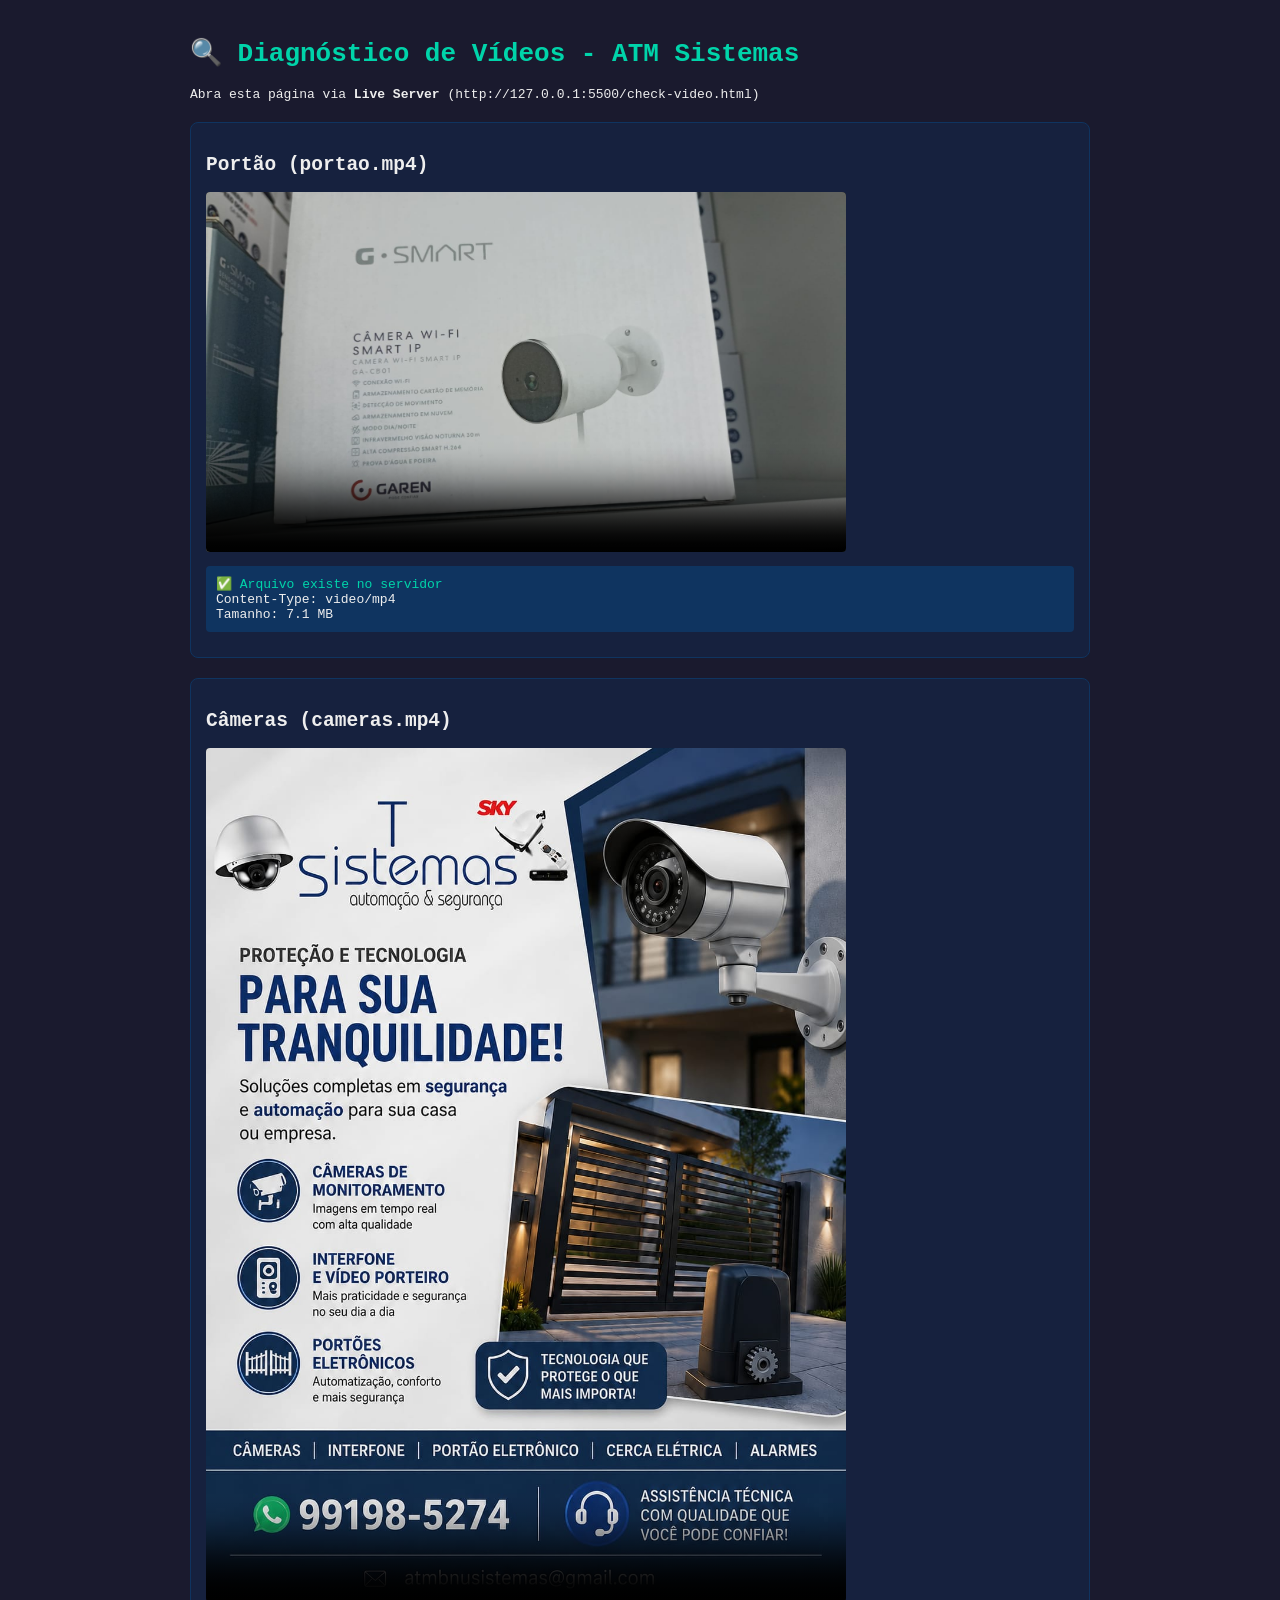
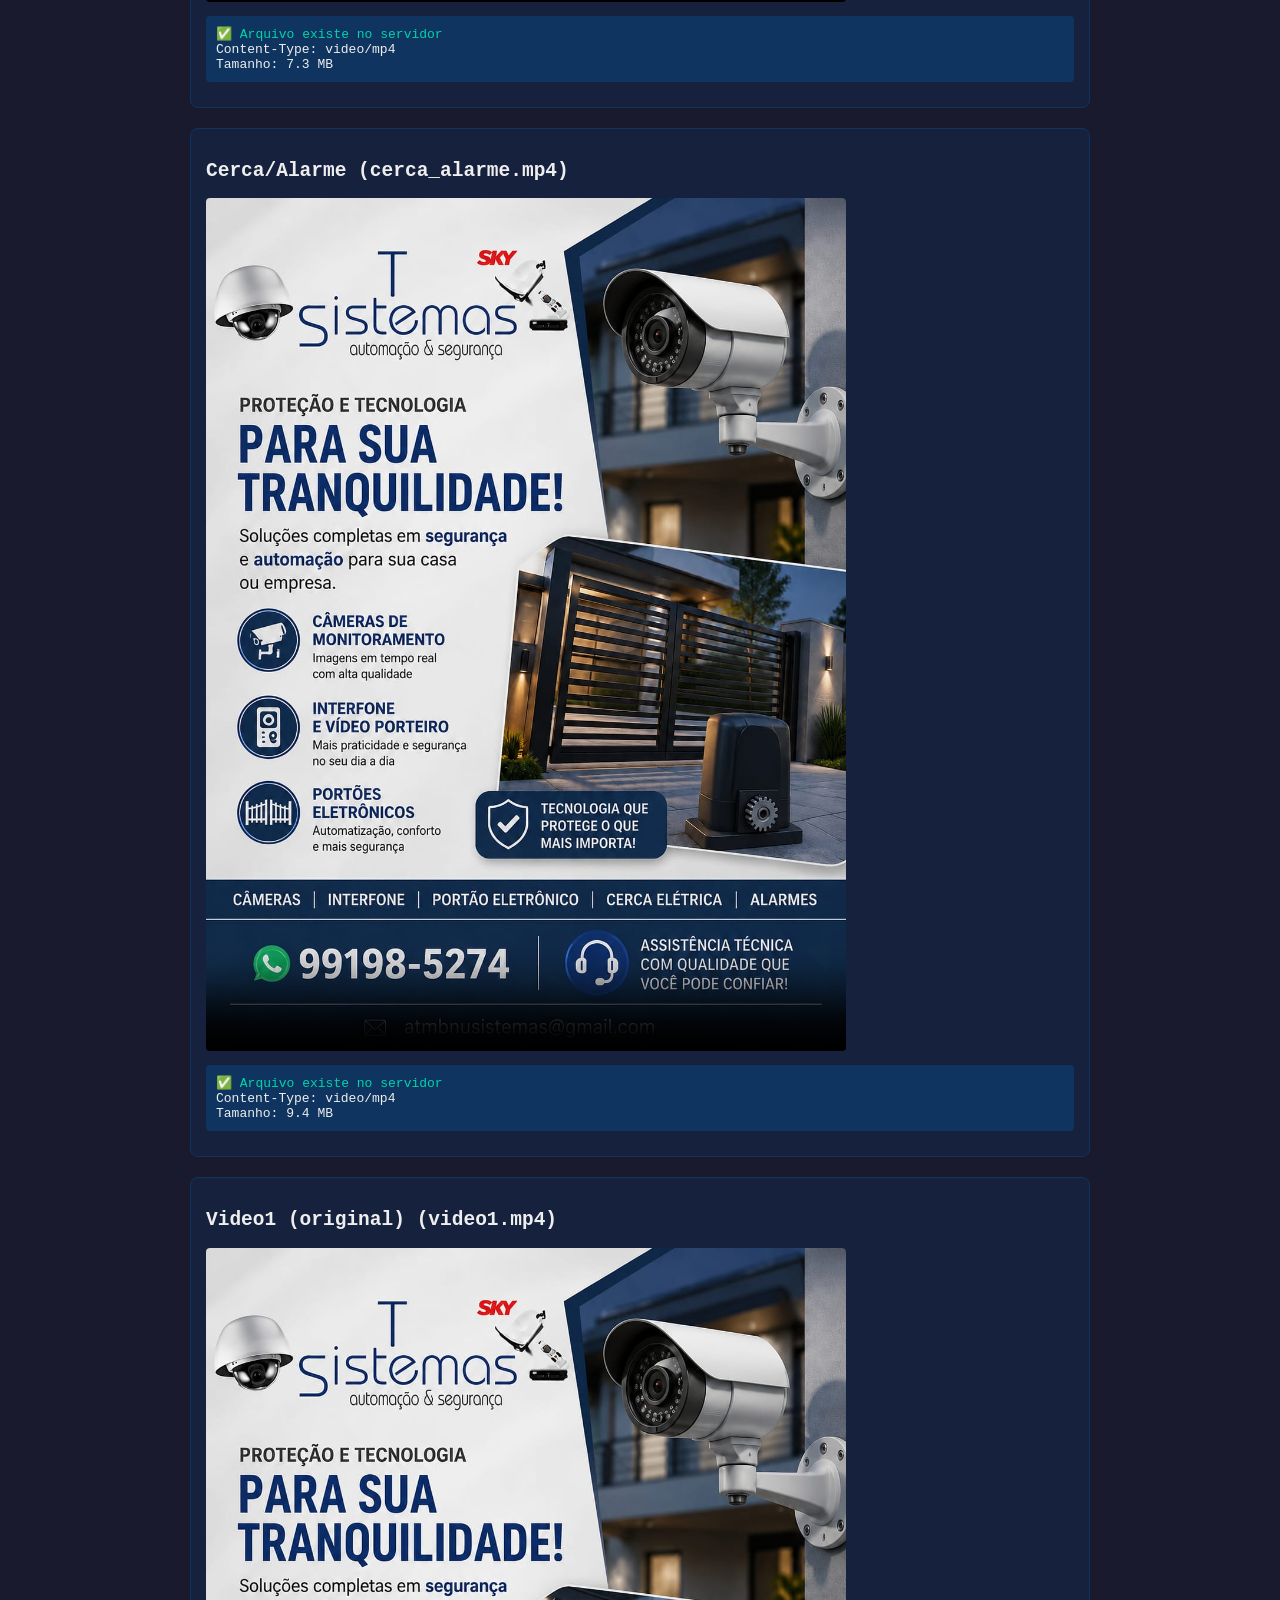
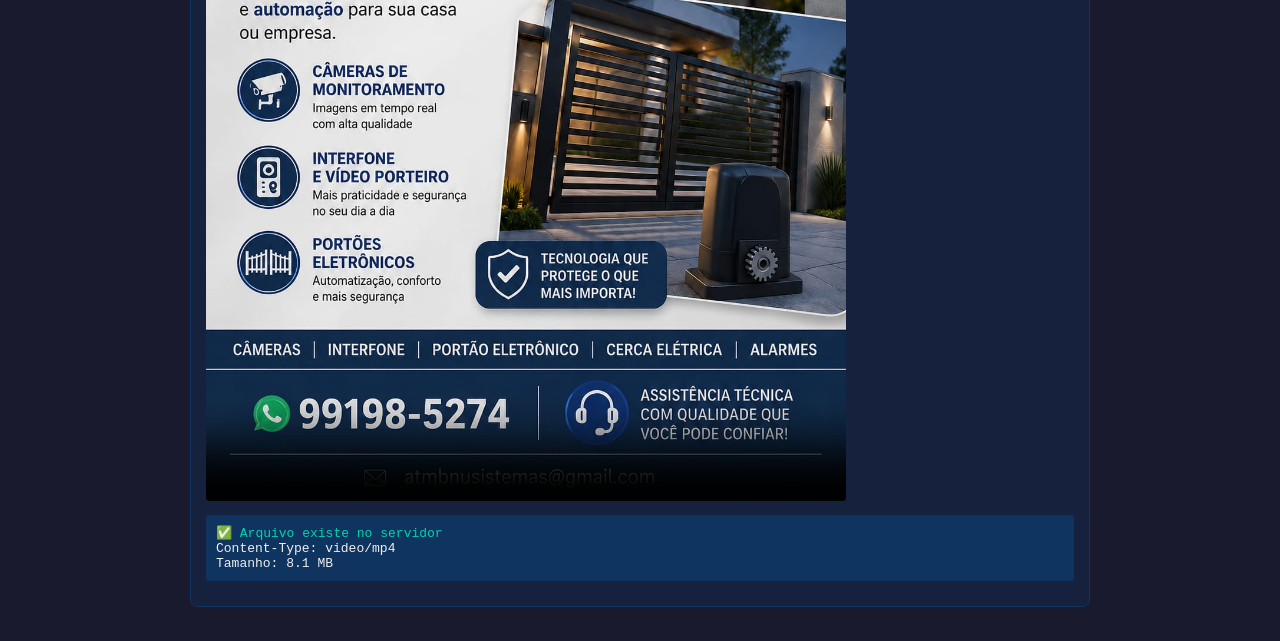
<file: check-video.html>
<!DOCTYPE html>
<html lang="pt-br">
<head>
    <meta charset="UTF-8">
    <meta name="viewport" content="width=device-width, initial-scale=1.0">
    <title>Diagnóstico de Vídeo</title>
    <style>
        body { font-family: monospace; padding: 20px; max-width: 900px; margin: 0 auto; background: #1a1a2e; color: #eee; }
        h1 { color: #00d4aa; }
        .video-test { margin: 20px 0; padding: 15px; background: #16213e; border-radius: 8px; border: 1px solid #0f3460; }
        video { width: 100%; max-width: 640px; background: #000; border-radius: 4px; }
        .info { margin: 10px 0; padding: 10px; background: #0f3460; border-radius: 4px; white-space: pre-wrap; }
        .ok { color: #00d4aa; }
        .warn { color: #ffd700; }
        .err { color: #ff4757; }
        button { padding: 10px 20px; margin: 5px; background: #0f3460; color: #00d4aa; border: 1px solid #00d4aa; border-radius: 4px; cursor: pointer; }
        button:hover { background: #00d4aa; color: #1a1a2e; }
    </style>
</head>
<body>
    <h1>🔍 Diagnóstico de Vídeos - ATM Sistemas</h1>
    <p>Abra esta página via <strong>Live Server</strong> (http://127.0.0.1:5500/check-video.html)</p>

    <div id="results"></div>

    <script>
        const videos = [
            { file: 'portao.mp4', name: 'Portão', poster: 'foto2.jpg' },
            { file: 'cameras.mp4', name: 'Câmeras', poster: 'foto1.jpg' },
            { file: 'cerca_alarme.mp4', name: 'Cerca/Alarme', poster: 'foto1.jpg' },
            { file: 'video1.mp4', name: 'Video1 (original)', poster: 'foto1.jpg' }
        ];

        const container = document.getElementById('results');

        async function testVideo(v) {
            const div = document.createElement('div');
            div.className = 'video-test';
            div.innerHTML = `<h2>${v.name} (${v.file})</h2><video id="vid-${v.file}" controls preload="metadata" poster="${v.poster}"><source src="${v.file}" type="video/mp4"></video><div class="info" id="info-${v.file}">Carregando...</div>`;
            container.appendChild(div);

            const video = div.querySelector('video');
            const infoDiv = div.querySelector('.info');

            video.addEventListener('loadedmetadata', () => {
                let msg = `<span class="ok">✅ Metadata carregada</span>\n`;
                msg += `Duração: ${video.duration.toFixed(1)}s\n`;
                msg += `Resolução: ${video.videoWidth}x${video.videoHeight}\n`;
                msg += `Tipo MIME: ${video.currentSrc ? 'OK' : 'Não detectado'}\n`;
                
                // Tentar reproduzir
                video.play().then(() => {
                    msg += `<span class="ok">▶ Play funcionou</span>`;
                    video.pause();
                }).catch(e => {
                    msg += `<span class="err">❌ Play falhou: ${e.name} - ${e.message}</span>`;
                });
                
                infoDiv.innerHTML = msg;
            });

            video.addEventListener('error', (e) => {
                let msg = `<span class="err">❌ Erro no vídeo (code: ${video.error?.code})</span>\n`;
                const codes = {
                    1: 'MEDIA_ERR_ABORTED - Download abortado',
                    2: 'MEDIA_ERR_NETWORK - Erro de rede',
                    3: 'MEDIA_ERR_DECODE - Erro de decodificação (CODEC INCOMPATÍVEL!)',
                    4: 'MEDIA_ERR_SRC_NOT_SUPPORTED - Formato não suportado'
                };
                msg += codes[video.error?.code] || 'Erro desconhecido';
                infoDiv.innerHTML = msg;
            });

            // Testar se arquivo existe via fetch
            try {
                const resp = await fetch(v.file, { method: 'HEAD' });
                if (!resp.ok) {
                    infoDiv.innerHTML = `<span class="err">❌ Arquivo não encontrado no servidor (HTTP ${resp.status})</span>`;
                } else {
                    const contentType = resp.headers.get('content-type');
                    const contentLength = resp.headers.get('content-length');
                    infoDiv.innerHTML = `<span class="ok">✅ Arquivo existe no servidor</span>\nContent-Type: ${contentType}\nTamanho: ${(contentLength/1024/1024).toFixed(1)} MB`;
                }
            } catch (err) {
                infoDiv.innerHTML = `<span class="err">❌ Erro de rede: ${err.message}</span>`;
            }
        }

        videos.forEach(testVideo);
    </script>
</body>
</html>
</file>
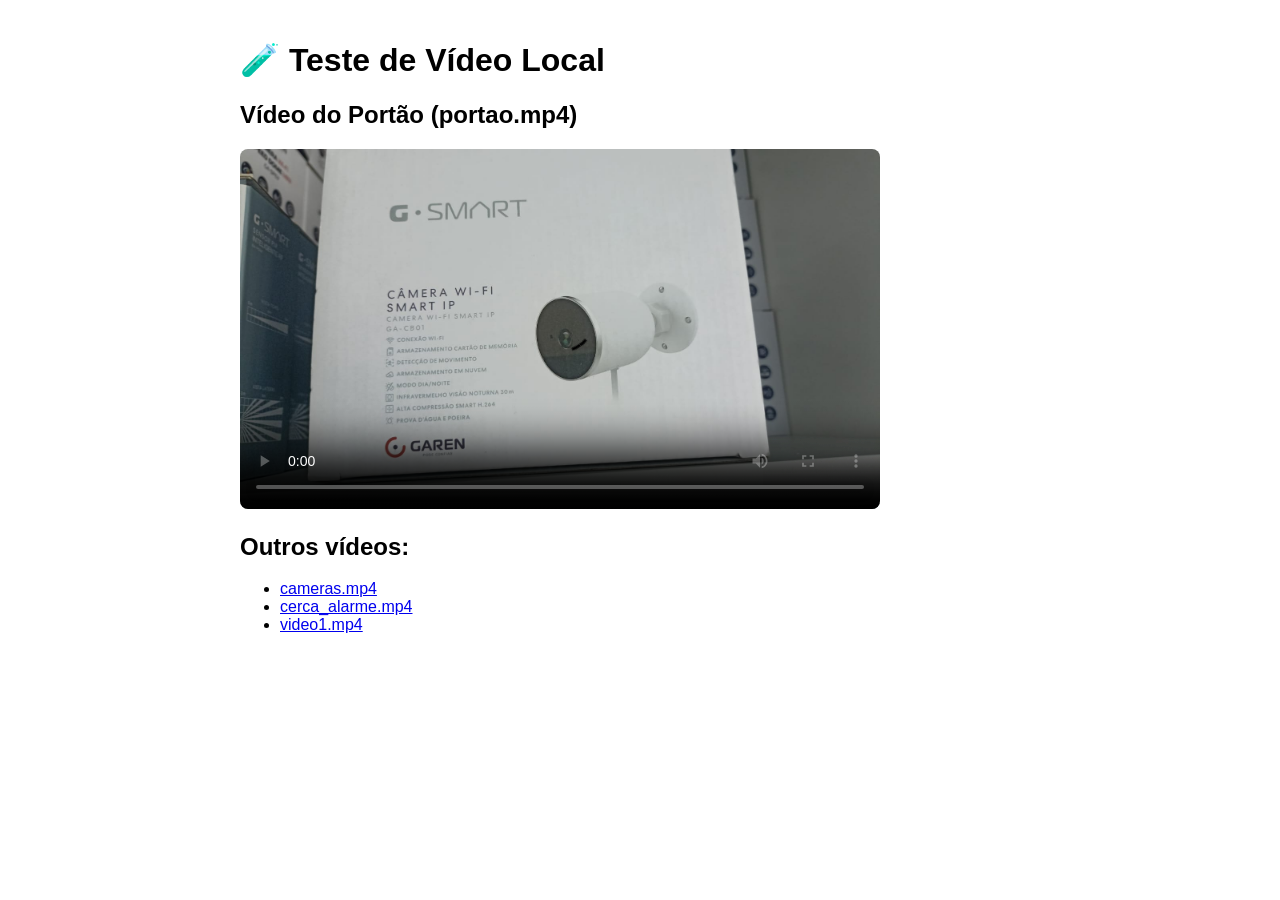
<file: teste-video.html>
<!DOCTYPE html>
<html lang="pt-br">
<head>
    <meta charset="UTF-8">
    <meta name="viewport" content="width=device-width, initial-scale=1.0">
    <title>Teste de Vídeo</title>
    <style>
        body { font-family: sans-serif; padding: 20px; max-width: 800px; margin: 0 auto; }
        video { width: 100%; max-width: 640px; border-radius: 8px; }
        .status { padding: 10px; margin: 10px 0; border-radius: 4px; }
        .ok { background: #d4edda; color: #155724; border: 1px solid #c3e6cb; }
        .err { background: #f8d7da; color: #721c24; border: 1px solid #f5c6cb; }
    </style>
</head>
<body>
    <h1>🧪 Teste de Vídeo Local</h1>
    <div id="status"></div>
    
    <h2>Vídeo do Portão (portao.mp4)</h2>
    <video id="videoTest" controls preload="metadata" poster="foto2.jpg">
        <source src="portao.mp4" type="video/mp4">
        Seu navegador não suporta vídeo.
    </video>
    
    <h2>Outros vídeos:</h2>
    <ul>
        <li><a href="cameras.mp4" target="_blank">cameras.mp4</a></li>
        <li><a href="cerca_alarme.mp4" target="_blank">cerca_alarme.mp4</a></li>
        <li><a href="video1.mp4" target="_blank">video1.mp4</a></li>
    </ul>

    <script>
        const video = document.getElementById('videoTest');
        const status = document.getElementById('status');
        
        video.addEventListener('loadeddata', () => {
            status.innerHTML = '<div class="status ok">✅ Vídeo carregou e pode reproduzir!</div>';
        });
        
        video.addEventListener('error', (e) => {
            status.innerHTML = '<div class="status err">❌ Erro ao carregar vídeo: ' + video.error?.message + ' (code: ' + video.error?.code + ')</div>';
            console.error('Video error:', video.error);
        });
        
        video.addEventListener('waiting', () => {
            status.innerHTML = '<div class="status">⏳ Carregando vídeo...</div>';
        });
        
        // Testar se arquivo existe
        fetch('portao.mp4', { method: 'HEAD' })
            .then(r => {
                if (r.ok) {
                    console.log('Arquivo portao.mp4 existe (HEAD 200)');
                } else {
                    status.innerHTML = '<div class="status err">❌ Arquivo não encontrado no servidor (status: ' + r.status + ')</div>';
                }
            })
            .catch(err => {
                status.innerHTML = '<div class="status err">❌ Erro de rede ao buscar arquivo: ' + err.message + '</div>';
            });
    </script>
</body>
</html>
</file>
